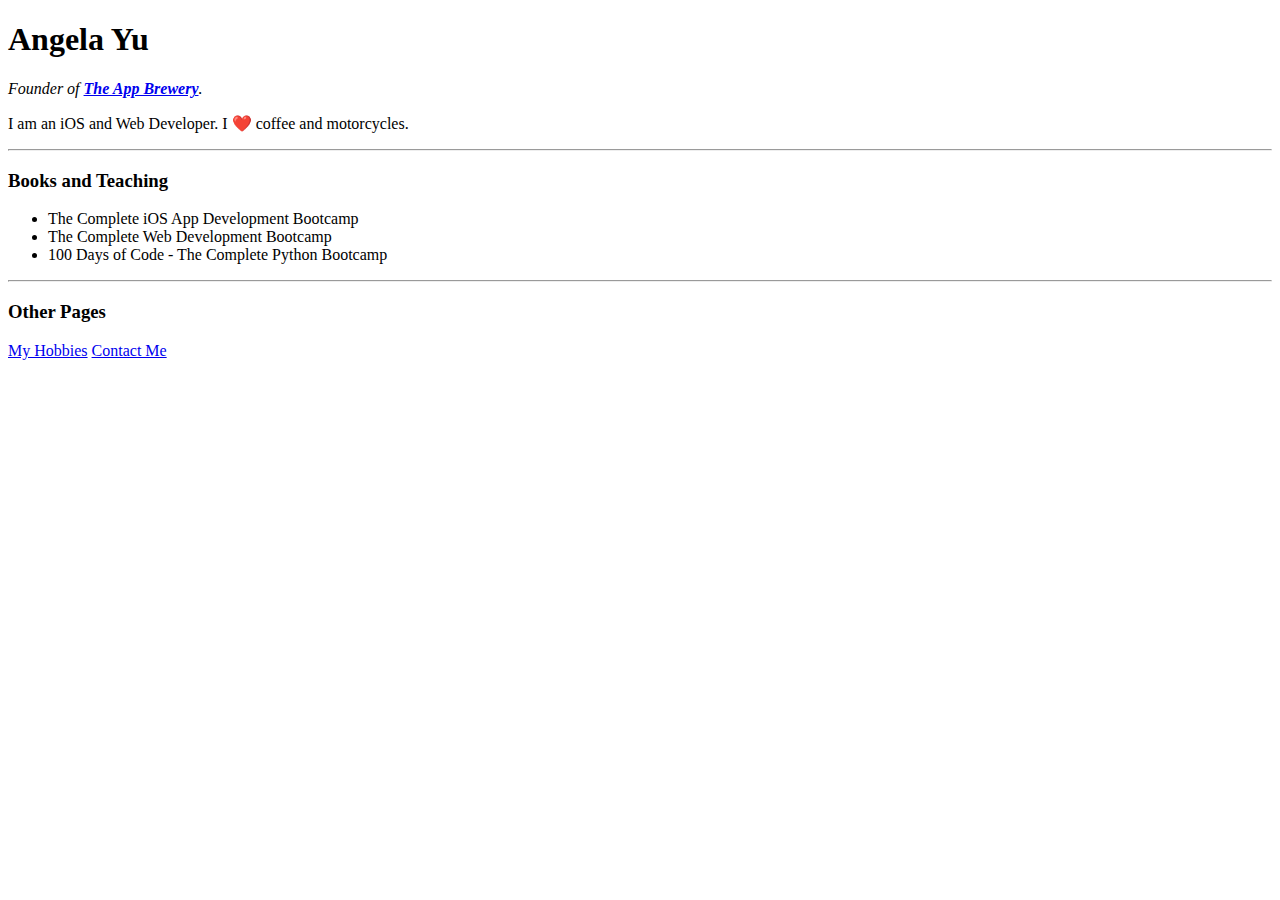
<file: day45/398 bs4-start/website.html>
<!DOCTYPE html>
<html>

<head>
	<meta charset="utf-8">
	<title>Angela's Personal Site</title>
</head>

<body>
	<h1 id="name">Angela Yu</h1>
	<p><em>Founder of <strong><a href="https://www.appbrewery.co/">The App Brewery</a></strong>.</em></p>
	<p>I am an iOS and Web Developer. I ❤️ coffee and motorcycles.</p>
	<hr>
	<h3 class="heading">Books and Teaching</h3>
	<ul>
		<li>The Complete iOS App Development Bootcamp</li>
		<li>The Complete Web Development Bootcamp</li>
		<li>100 Days of Code - The Complete Python Bootcamp</li>
	</ul>
	<hr>
	<h3 class="heading">Other Pages</h3>
	<a href="https://angelabauer.github.io/cv/hobbies.html">My Hobbies</a>
	<a href="https://angelabauer.github.io/cv/contact-me.html">Contact Me</a>
</body>

</html>
</file>
